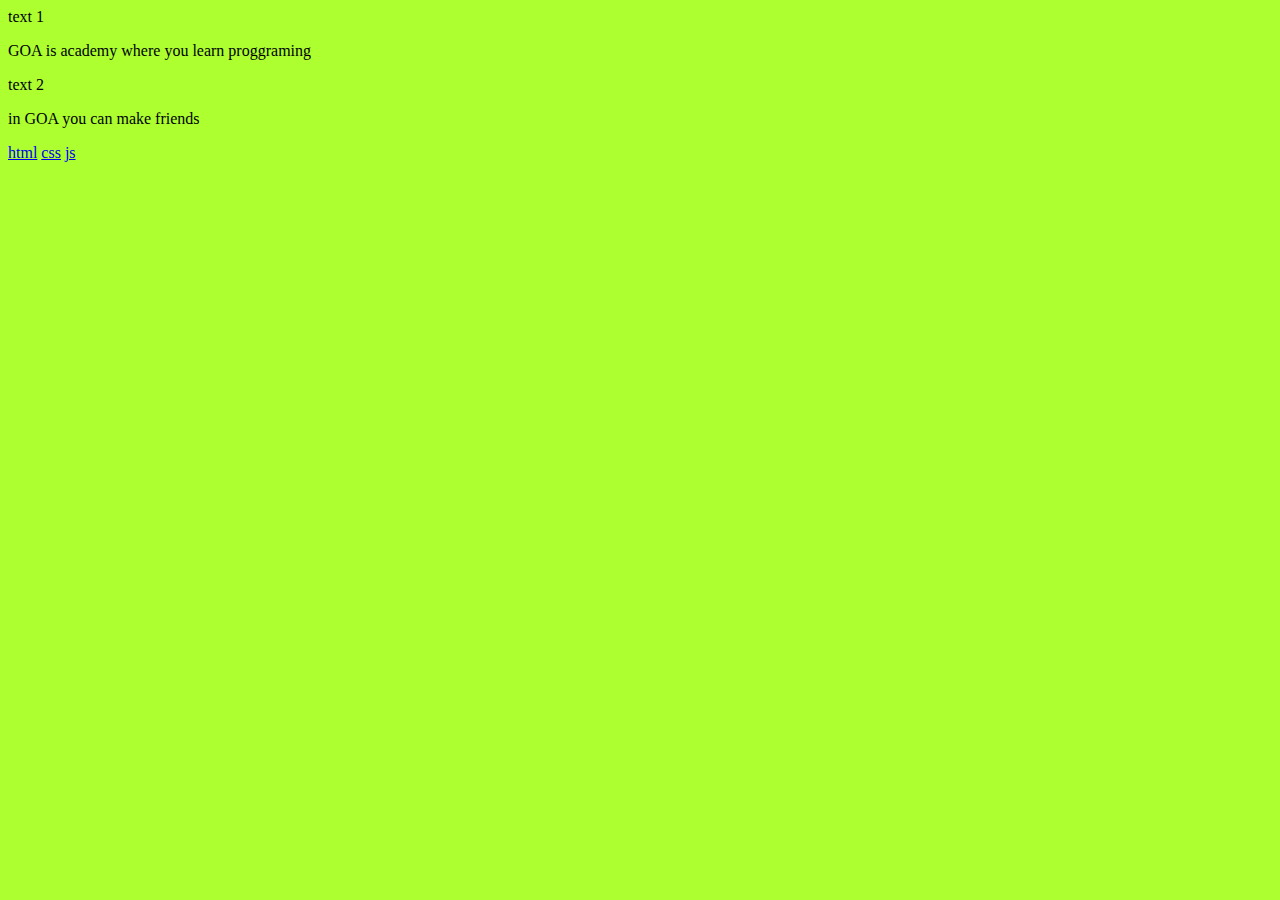
<file: day 21/index.html>
<!--შექმენით საიტი ყველა ახალი ნასწავლი ფუნქციების გამოყენებით
გამოიყენეთ Jump ლინკები და <nav> თეგი
გაუკეთეთ კომენტარები
და ადვილი წასაკითხი კოდი დაწერეთ
საიტის თემა: GOA-->
<body style="background-color: greenyellow;" 
<html>
    <head>
        <title>GOA</title>
        <style>
            p{
                color:black;
            }
        </style>
    </head>
    <body>
        <id>text 1</id> <p>GOA is academy where you learn proggraming</p>
        <id>text 2</id> <p>in GOA you can make friends</p>
    <nav>
    <a href="https://codybonney.com/style-html-elements-based-on-locale-using-css/">html</a>
    <a href="https://codybonney.com/style-html-elements-based-on-locale-using-css/">css</a>
    <a href="https://codybonney.com/style-html-elements-based-on-locale-using-css/">js</a>
    </nav>
    </body>
</html>
</file>
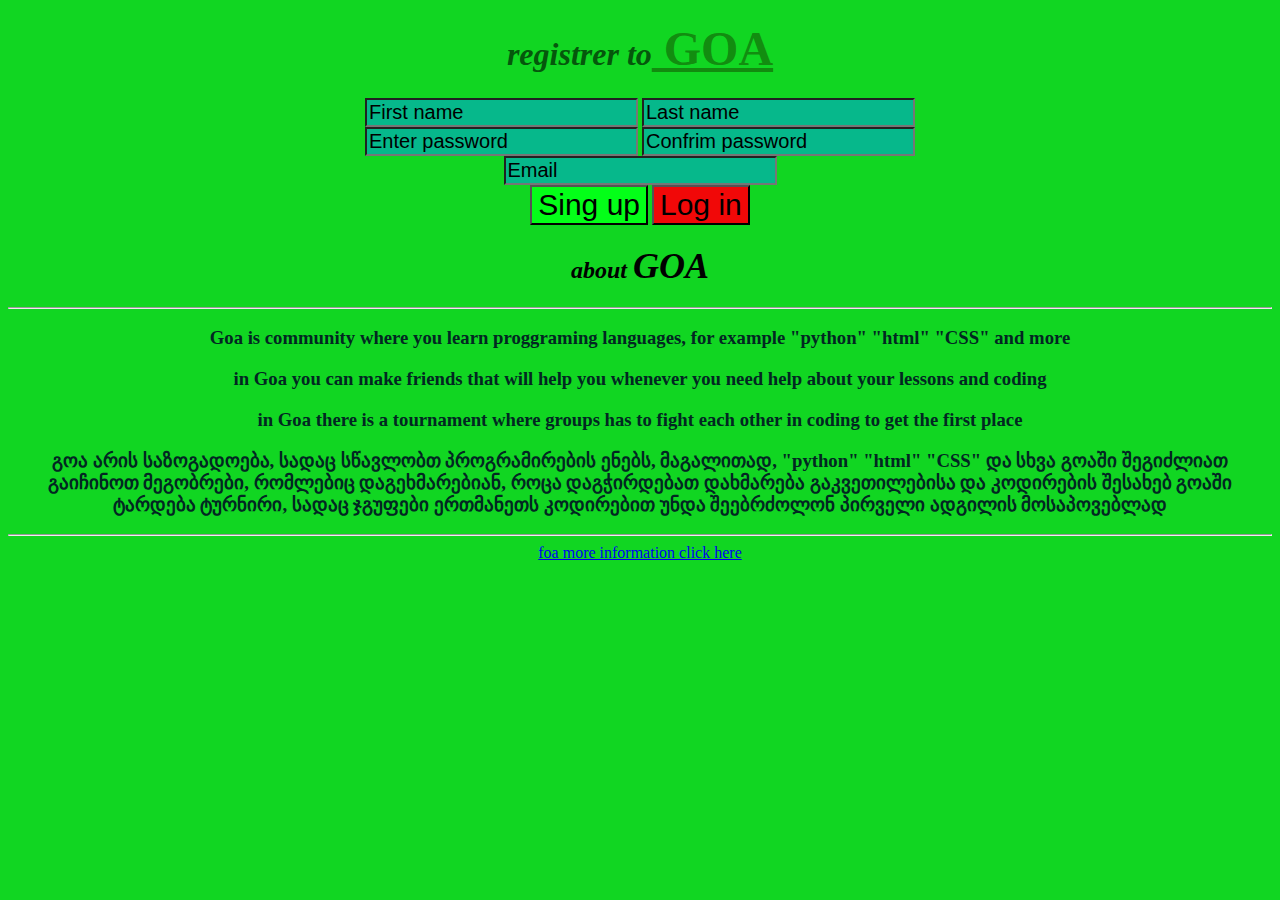
<file: day 27/homework/index.html>
<!DOCTYPE html>
<html lang="en">
<head>
    <meta charset="UTF-8">
    <meta name="viewport" content="width=device-width, initial-scale=1.0">
    <title>Document</title>

<link rel="stylesheet" href="style.css">
</head>
<body>
    
<center><h1><i>registrer to</i><span><u> GOA </u></span></h1></center>

<div>
<center>
    <form>

        <input type="text" placeholder="First name">

        <input type="text" placeholder="Last name">

    </form>
</center>
</div>

<div>
<center>
    <form>

        <input type="text" placeholder="Enter password">

        <input type="text" placeholder="Confrim password">

    </form>
</center>
</div>

<center>
    <from>

        <input type="text" placeholder="Email">

    </from>
</center>

<div>
    <center>
        <button class="btn1">Sing up</button>

        <button class="btn2">Log in</button>
    </center>
</div>



<h2><center><i>about <span class="span1">GOA</span></i></center></h2>
 
<hr>

<h3><center>Goa is community where you learn proggraming languages, for example "python" "html" "CSS" and more</center></h3>
<h3><center>in Goa you can make friends that will help you whenever you need help about your lessons and coding</center></h3>
<h3><center>in Goa there is a tournament where groups has to fight each other in coding to get the first place</center></h3>



<h3><center>გოა არის საზოგადოება, სადაც სწავლობთ პროგრამირების ენებს, მაგალითად, "python" "html" "CSS" და სხვა
    გოაში შეგიძლიათ გაიჩინოთ მეგობრები, რომლებიც დაგეხმარებიან, როცა დაგჭირდებათ დახმარება გაკვეთილებისა და კოდირების შესახებ
    გოაში ტარდება ტურნირი, სადაც ჯგუფები ერთმანეთს კოდირებით უნდა შეებრძოლონ პირველი ადგილის მოსაპოვებლად</center></h3>


<hr>


<center><a href="https://www.facebook.com/nika11keshelava?locale=ka_GE">foa more information click here</a></center>

</body>
</html>
</file>
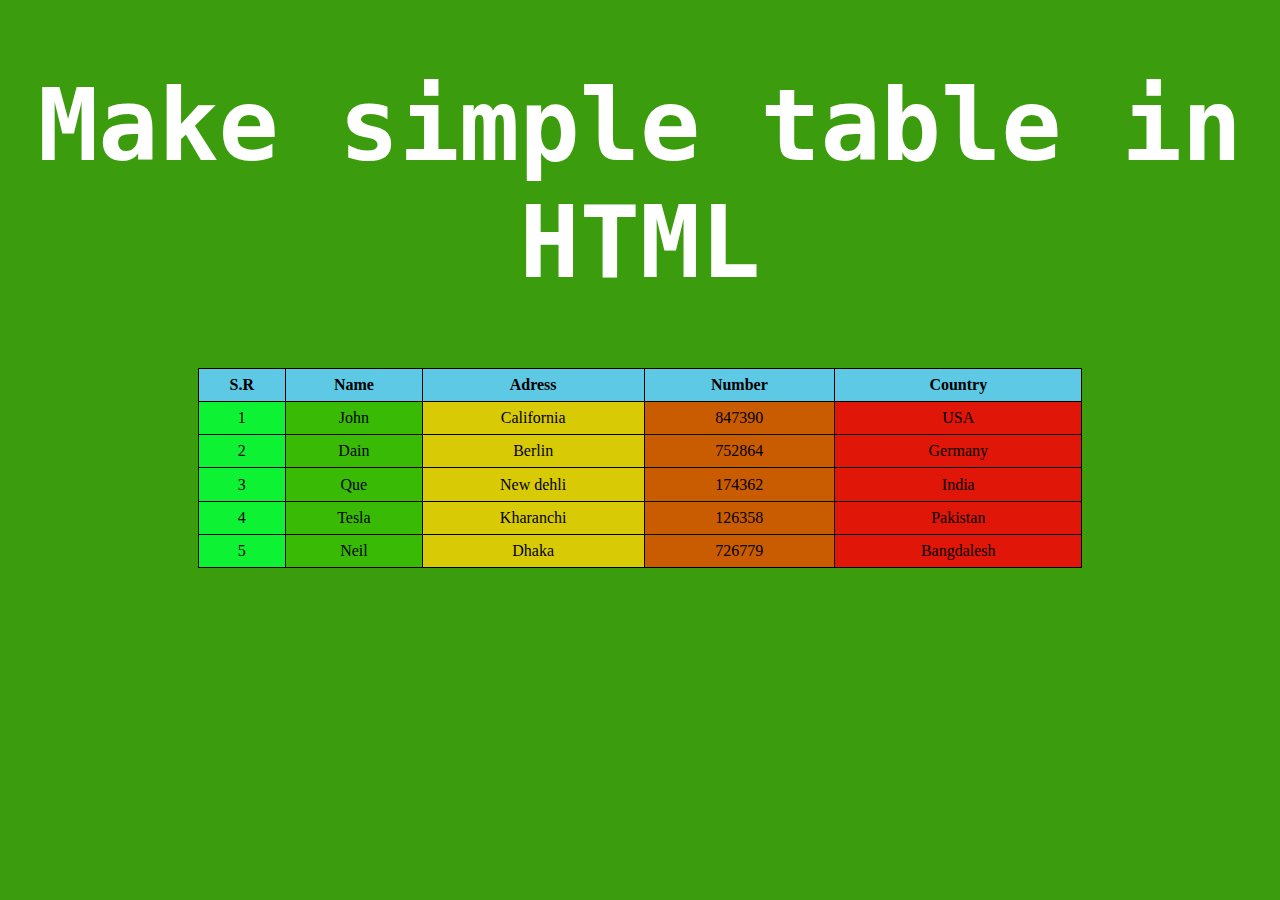
<file: day 29/homework/index.html>
<!DOCTYPE html>
<html lang="en">
<head>
    <meta charset="UTF-8">
    <meta name="viewport" content="width=device-width, initial-scale=1.0">
    <title>Document</title>

<link rel="stylesheet" href="style.css">


</head>
<body>
<center>

<h1>Make simple table in HTML <span></></span></h1>








</center>

<center>
<table>
    <tr>
        <th>S.R</th>
        <th>Name</th>
        <th>Adress</th>
        <th>Number</th>
        <th>Country</th>
    </tr>
    
    <tr>
        <td class="A">1</td>
        <td class="B">John</td>
        <td class="C">California</td>
        <td class="D">847390</td>
        <td class="E">USA</td>
    </tr>

    <tr>
        <td class="A">2</td>
        <td class="B">Dain</td>
        <td class="C">Berlin</td>
        <td class="D">752864</td>
        <td class="E">Germany</td>
    </tr>    

    <tr>
        <td class="A">3</td>
        <td class="B">Que</td>
        <td class="C">New dehli</td>
        <td class="D">174362</td>
        <td class="E">India</td>
    </tr>

    <tr>
        <td class="A">4</td>
        <td class="B">Tesla</td>
        <td class="C">Kharanchi</td>
        <td class="D">126358</td>
        <td class="E">Pakistan</td>
    </tr>

    <tr>
        <td class="A">5</td>
        <td class="B">Neil</td>
        <td class="C">Dhaka</td>
        <td class="D">726779</td>
        <td class="E">Bangdalesh</td>
    </tr>

</table>
</center>


</body>
</html>
</file>
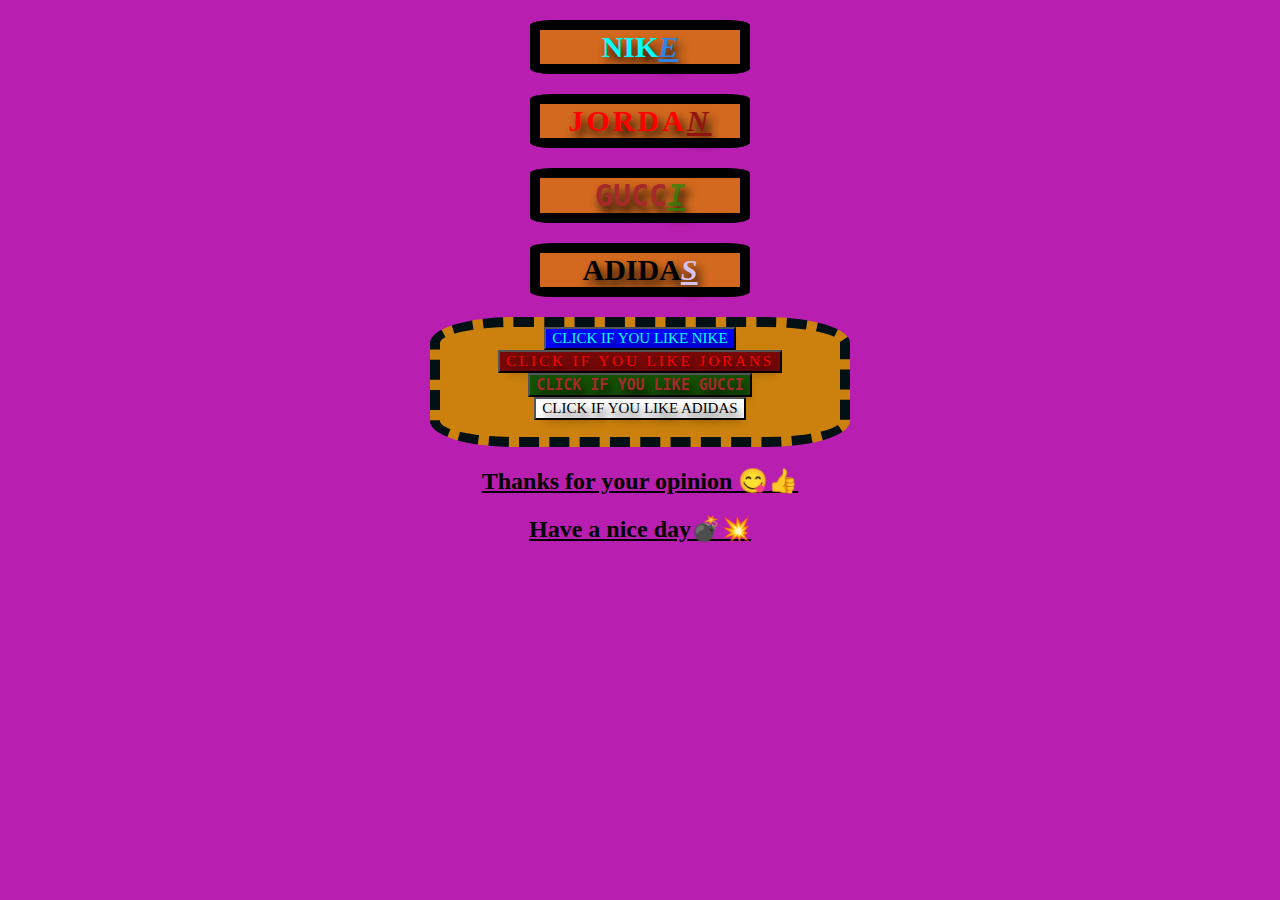
<file: day 30/classwork/index.html>
<!DOCTYPE html>
<html lang="en">
<head>
    <meta charset="UTF-8">
    <meta name="viewport" content="width=device-width, initial-scale=1.0">
    <title>Document</title>
<link rel="stylesheet" href="style.css">

</head>
<body>
<center>
        <h1 class="head1">nik<span class="cls1">e</span></h1>

        <h1 class="head2">jorda<span class="cls2">n</span></h1>

        <h1 class="head3">gucc<span class="cls3">i</span></h2>

        <h1 class="head4">adida<span class="cls4">s</span></h1>

    <div>

        <button class="btn1">Click if you like nike</button>

        <button class="btn2">Click if you like jorans</button>

        <button class="btn3">Click if you like gucci</button>

        <button class="btn4">Click if you like adidas</button>

    </div>
</center>

<center>
    <h2 class="opn">Thanks for your opinion 😋👍</h1>
    <h2 class="bye">Have a nice day💣💥</h1>
</center>




















</body>
</html>
</file>
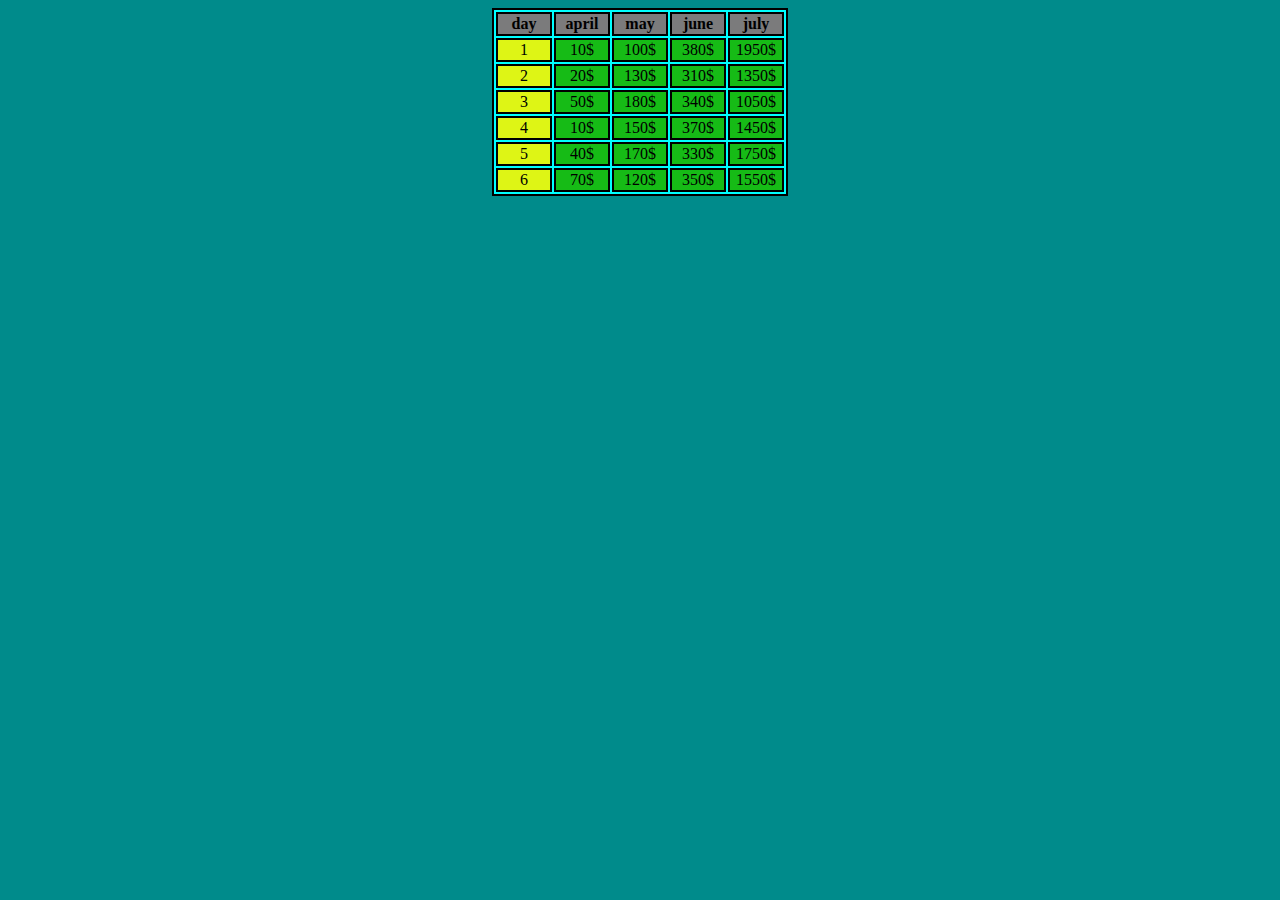
<file: day 33/homework/index.html>
<!DOCTYPE html>
<html lang="en">
<head>
    <meta charset="UTF-8">
    <meta name="viewport" content="width=device-width, initial-scale=1.0">
    <title>Document</title>
<link rel="stylesheet" href="style.css">


</head>
<body>

    <center>
        <table>
            <tr>
                <th class="Rank">day</th>
                <th class="Rank">april</th>
                <th class="Rank">may</th>
                <th class="Rank">june</th>
                <th class="Rank">july</th>
            </tr>
            
            <tr>
                <td class="day">1</td>
                <td class="money">10$</td>
                <td class="money">100$</td>
                <td class="money">380$</td>
                <td class="money">1950$</td>
            </tr>
            
            <tr>
                <td class="day">2</td>
                <td class="money">20$</td>
                <td class="money">130$</td>
                <td class="money">310$</td>
                <td class="money">1350$</td>
            </tr>
            
            <tr>
                <td class="day">3</td>
                <td class="money">50$</td>
                <td class="money">180$</td>
                <td class="money">340$</td>
                <td class="money">1050$</td>
            </tr>
            
            <tr>
                <td class="day">4</td>
                <td class="money">10$</td>
                <td class="money">150$</td>
                <td class="money">370$</td>
                <td class="money">1450$</td>
            </tr>
            
            <tr>
                <td class="day">5</td>
                <td class="money">40$</td>
                <td class="money">170$</td>
                <td class="money">330$</td>
                <td class="money">1750$</td>
            </tr>
            
            <tr>
                <td class="day">6</td>
                <td class="money">70$</td>
                <td class="money">120$</td>
                <td class="money">350$</td>
                <td class="money">1550$</td>
            </tr>
        </table>
    </center>


</body>
</html>
</file>
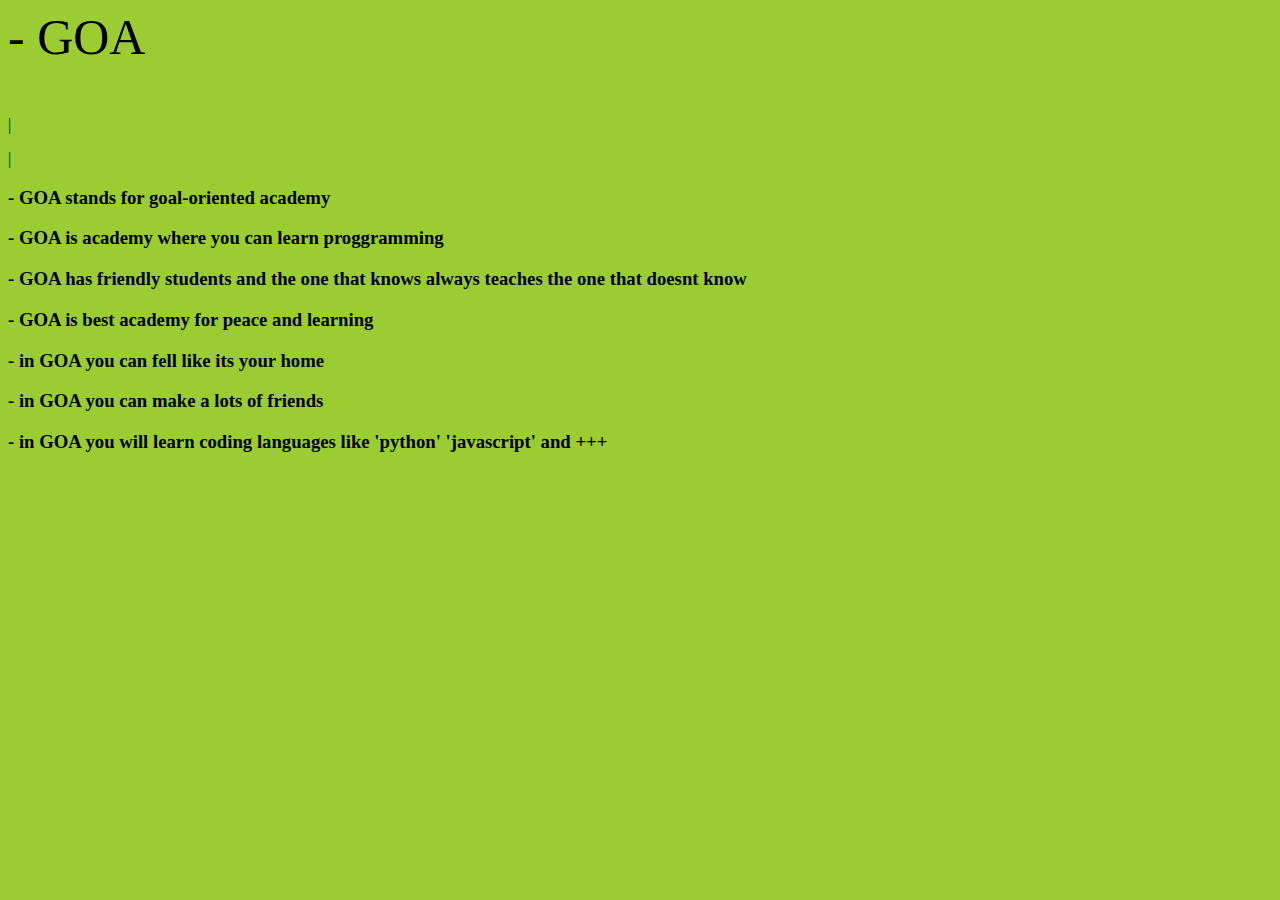
<file: day 14/homework 14 .html>
<body style="background-color:yellowgreen;"></body>
<html>
<head>
<style>
p.ex1 {
  font-size: 30px;
}
p.ex2 {
  font-size: 50px;
}
</style>
</head>
<body>



<p class="ex2">- GOA</p>

<p>|</p>
<p>|</p>
<h3>- GOA stands for goal-oriented academy </h3>
<h3>- GOA is academy where you can learn proggramming</h3>
<h3>- GOA has friendly students and the one that knows always teaches the one that doesnt know</h3>
<h3>- GOA is best academy for peace and learning </h3>
<h3>- in GOA you can fell like its your home</h3>
<h3>- in GOA you can make a lots of friends</h3>
<h3>- in GOA you will learn coding languages like 'python' 'javascript' and +++</h3>
</file>
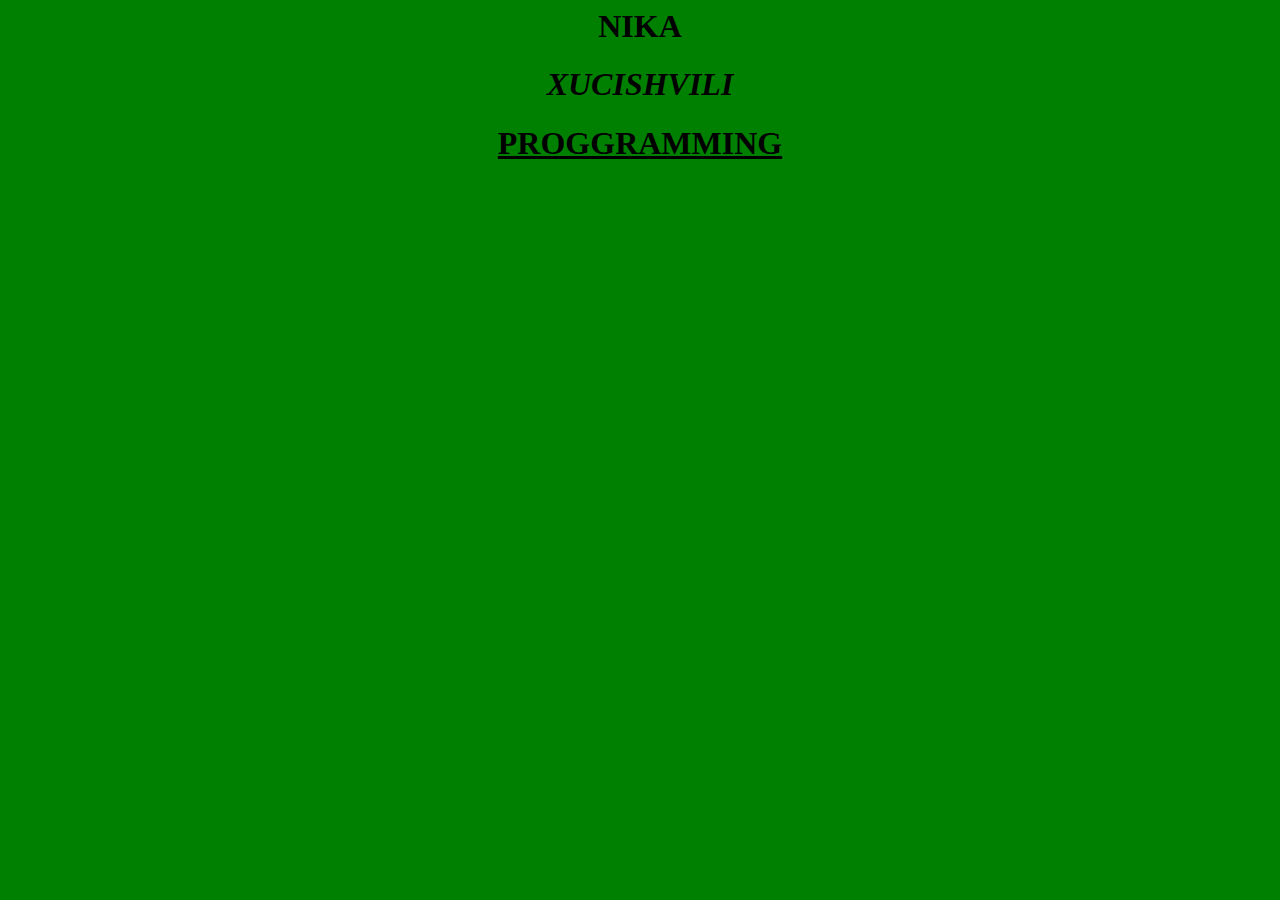
<file: day 15/homework16 .html>
<center><h1><b>NIKA</b></h1></center>
<center><h1><i>XUCISHVILI</i></h1></center>
<center><h1><u>PROGGRAMMING</u></h1></center>
<!DOCTYPE html>
<html>
<body style="background-color:green;">



</body>
</html>
</file>
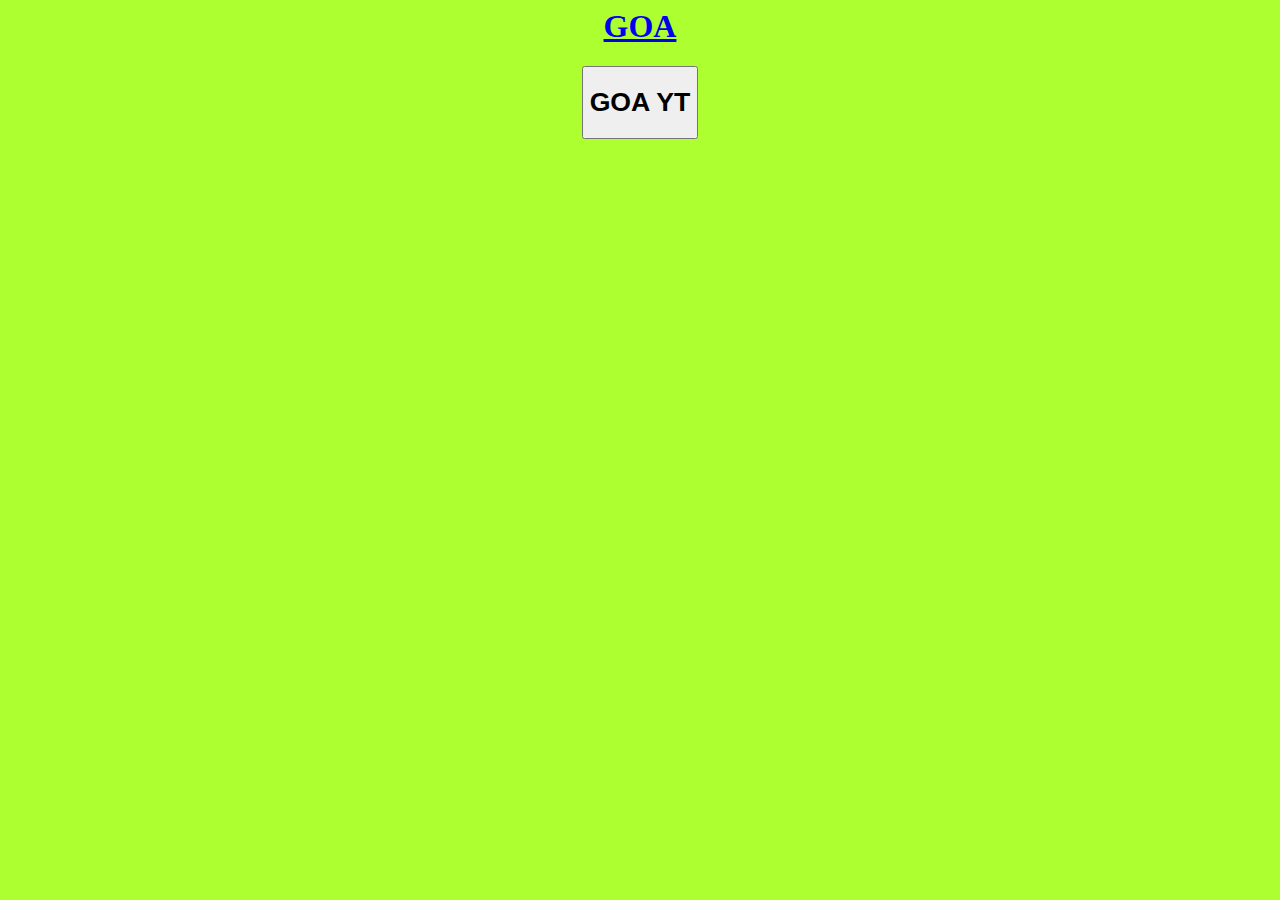
<file: day 15/homework16(1).html>
<a href="https://www.facebook.com/nika11keshelava?locale=ka_GE"><center><h1>GOA</h1> </center></a>
<a href="https://www.youtube.com/@Goal_Oriented_Academy__GOA"><center><button> <h1>GOA YT</h1> </button></center> </a>
<!DOCTYPE html>
<html>
<body style="background-color:greenyellow;">
</body>
</html>
</file>
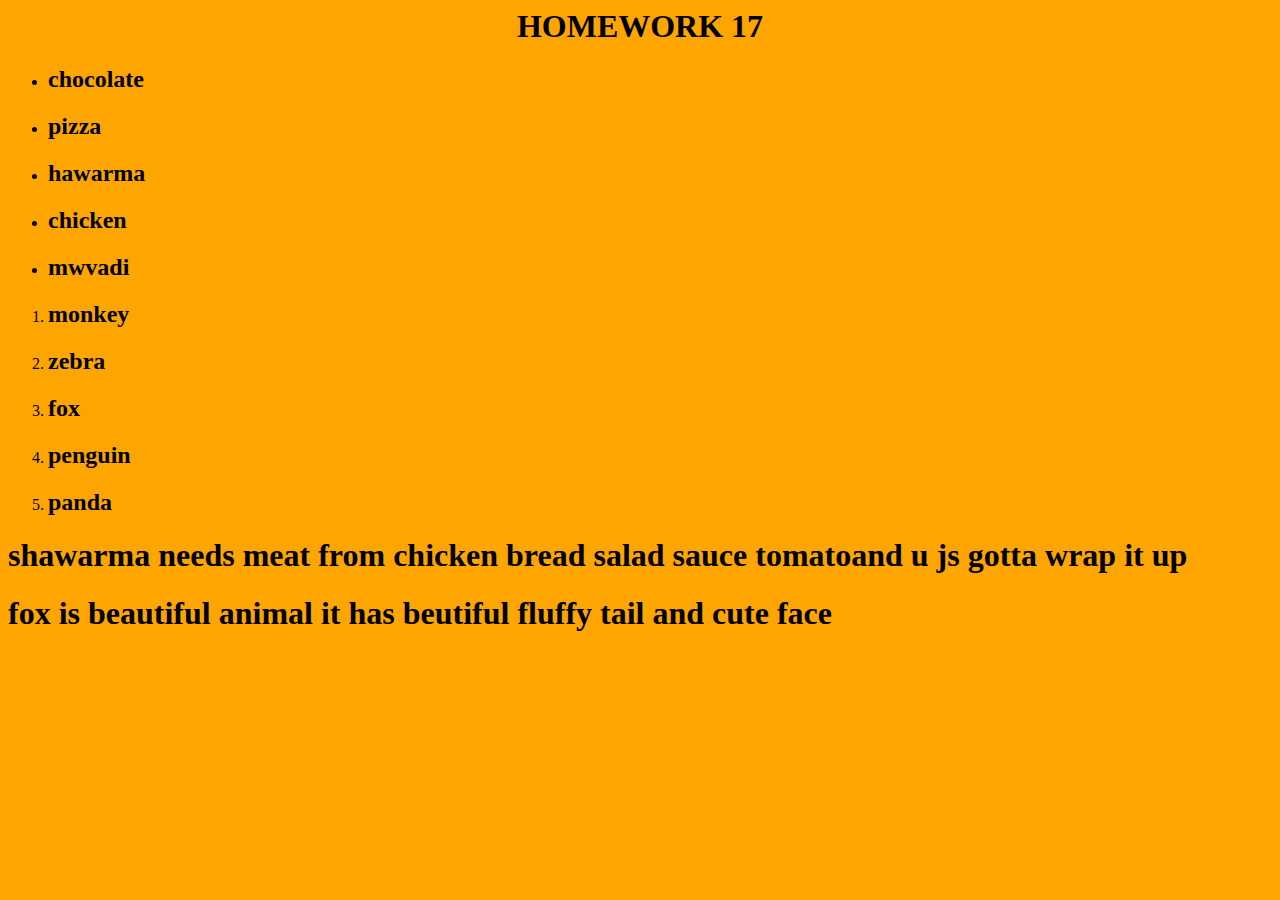
<file: day 18/homework 18 .html>
<body style="background-color:orange ;"> </body>

<center> <h1> HOMEWORK 17 </h1> </center>

<!DOCTYPE html>
<html lang="en">
<head>
    <meta charset="UTF-8">
    <meta name="viewport" content="width=, initial-scale=1.0">
    <title>Document</title>
</head>
<body>
    <ul>
        <li><h2>chocolate</h2></li>
        <li><h2>pizza</h2></li>
        <li><h2>hawarma</h2></li>
        <li><h2>chicken</h2></li>
        <li><h2>mwvadi</h2></li>
        
      </ul>
</body>
</html>
<!DOCTYPE html>
<html lang="en">
<head>
    <meta charset="UTF-8">
    <meta name="viewport" content="width=device-width, initial-scale=1.0">
    <title>Document</title>
</head>
<body>
<ol>
    <li><h2>monkey</h2></li>
    <li><h2>zebra</h2></li>
    <li><h2>fox</h2></li>
    <li><h2>penguin</h2></li>
    <li><h2>panda</h2></li>
</ol>
</body>
</html>
<h1>shawarma needs meat from chicken bread salad sauce tomatoand u js gotta wrap it up

</h1>
<h1>fox is beautiful animal it has beutiful fluffy tail and cute face</h1>
</file>
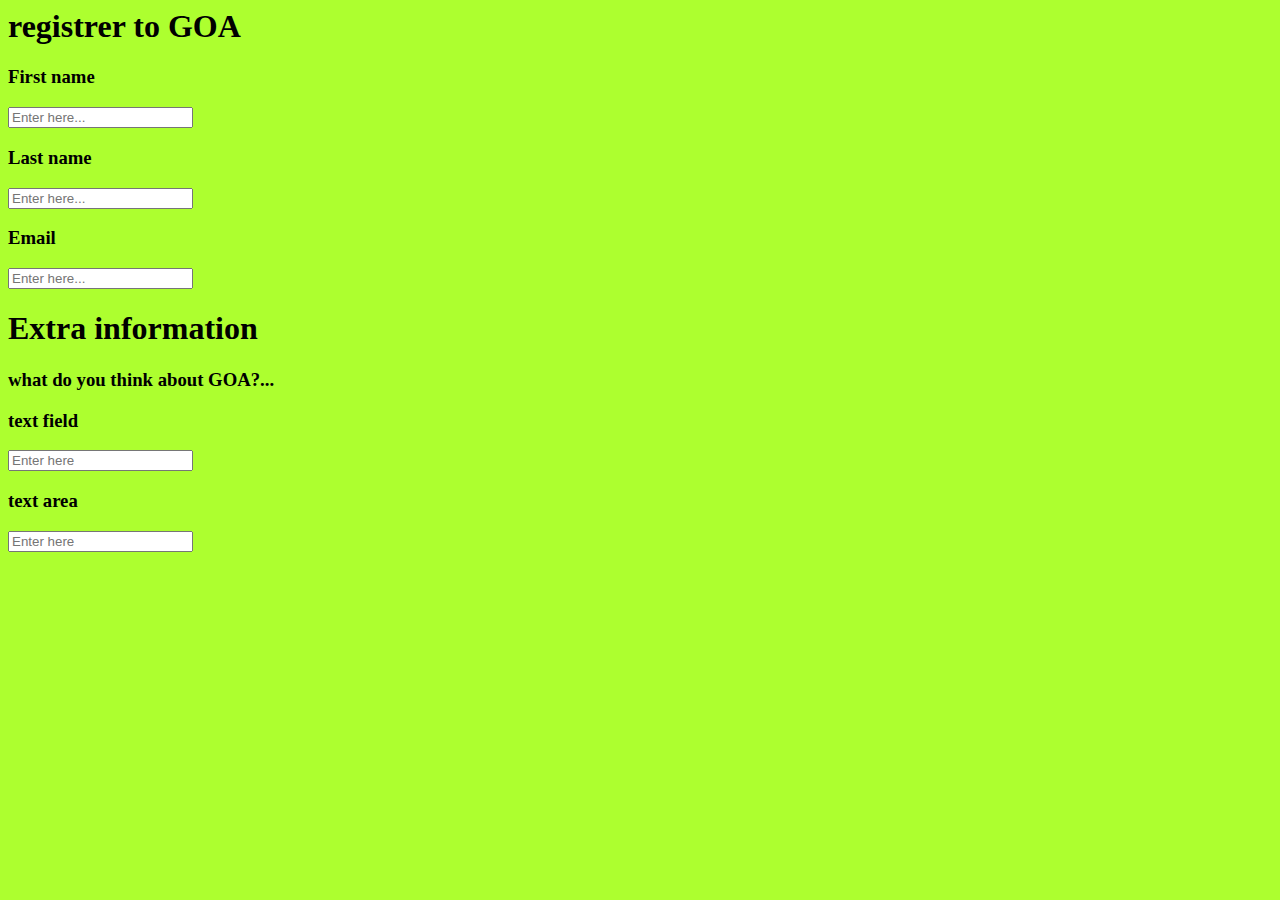
<file: day 26/homework/task 1.html>
<h1 style="color:black;">registrer to GOA</h1>
<body style="background-color: greenyellow;"





<!DOCTYPE html>
<html lang="en">
<head>
    <meta charset="UTF-8">
    <meta name="viewport" content="width=device-width, initial-scale=1.0">
    <title>Document</title>
</head>
<body>

<!--                  ...START...                  -->



<!--              ...FIRST NAME...                  -->
    <h3 style="color:black;">First name</h3>

    <form>

            <input type="text" placeholder="Enter here..." >

    </form>



<!--             ..LAST NAME...                          -->    
    
    <h3 style="color:black;">Last name</h3>

    <form>

        <input type="text" placeholder="Enter here... " >

    </form>

<!--                ...EMAIL...                           -->

    <h3 style="color:black;">Email</h3>

    <form>
 
        <input type="text" placeholder="Enter here..." >


    </form>


<!--             ...END OF REGISTRATION...                                            -->    


</body>
</html>


<!--                  ...EXTRA...                                                      -->

<h1 style="color:black"> Extra information  </h1>


<h3 style="color:black"> what do you think about GOA?... </h3>


<!DOCTYPE html>
<html lang="en">
<head>
    <meta charset="UTF-8">
    <meta name="viewport" content="width=device-width, initial-scale=1.0">
    <title>Document</title>
</head>
<body>

<!--              ...TEXT FIELD...                                                  -->

    <h3> text field </h3>


        <input type="text" placeholder="Enter here" >

    


    <h3> text area</h3>

        <input type="text" placeholder="Enter here" >






    
</body>
</html>
</file>
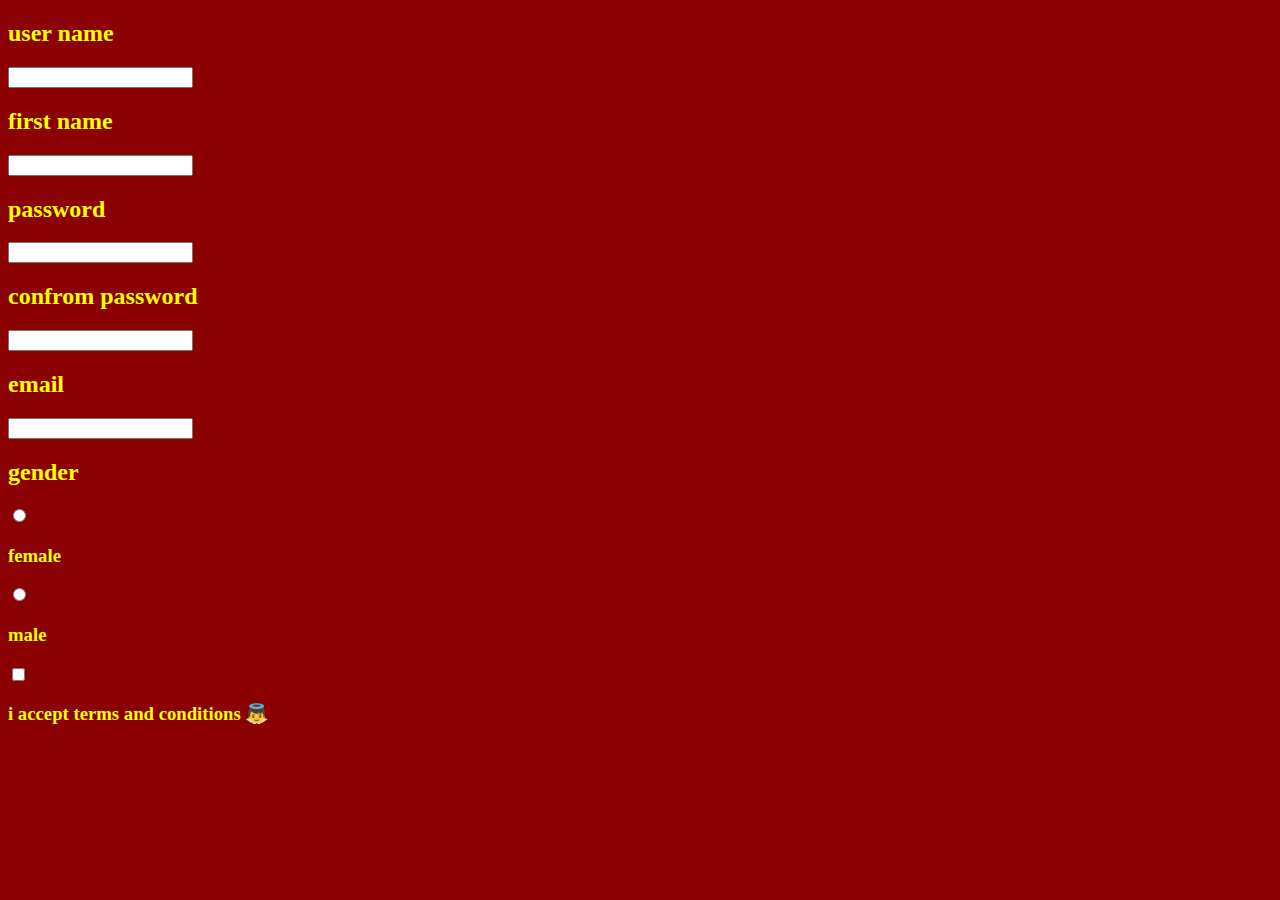
<file: day 26/homework/TASK 2 .html>
<!DOCTYPE html>
<html lang="en">
<head>
    <meta charset="UTF-8">
    <meta name="viewport" content="width=device-width, initial-scale=1.0">
    <title>Document</title>
</head>
<body>
    

<body style="background-color:darkred;"> </body>


<form>

    <h2 style="color:yellow;"> user name </h2>

        <input type="text" >

    <h2 style="color:yellow;"> first name </h2>

        <input type="text" >

    <h2 style="color:yellow;"> password </h2>

        <input type="text" >

    <h2 style="color:yellow;"> confrom password </h2>

        <input type="text" >

    <h2 style="color:yellow;"> email </h2>

        <input type="text" >

    </form>


        <h2 style="color:yellow;"> gender </h2>

        <input type="radio" name="Radionegga"  id="female" > <h3 style="color:yellow;"> female </h3>
    

        <input type="radio" name="Radionegga"  id="male" > <h3 style="color:yellow;"> male</h3>
    

        <input type="checkbox"  >

        <h3 style="color:yellow;"> i accept terms and conditions 👼 </h3>

        
</body>
</html>
</file>
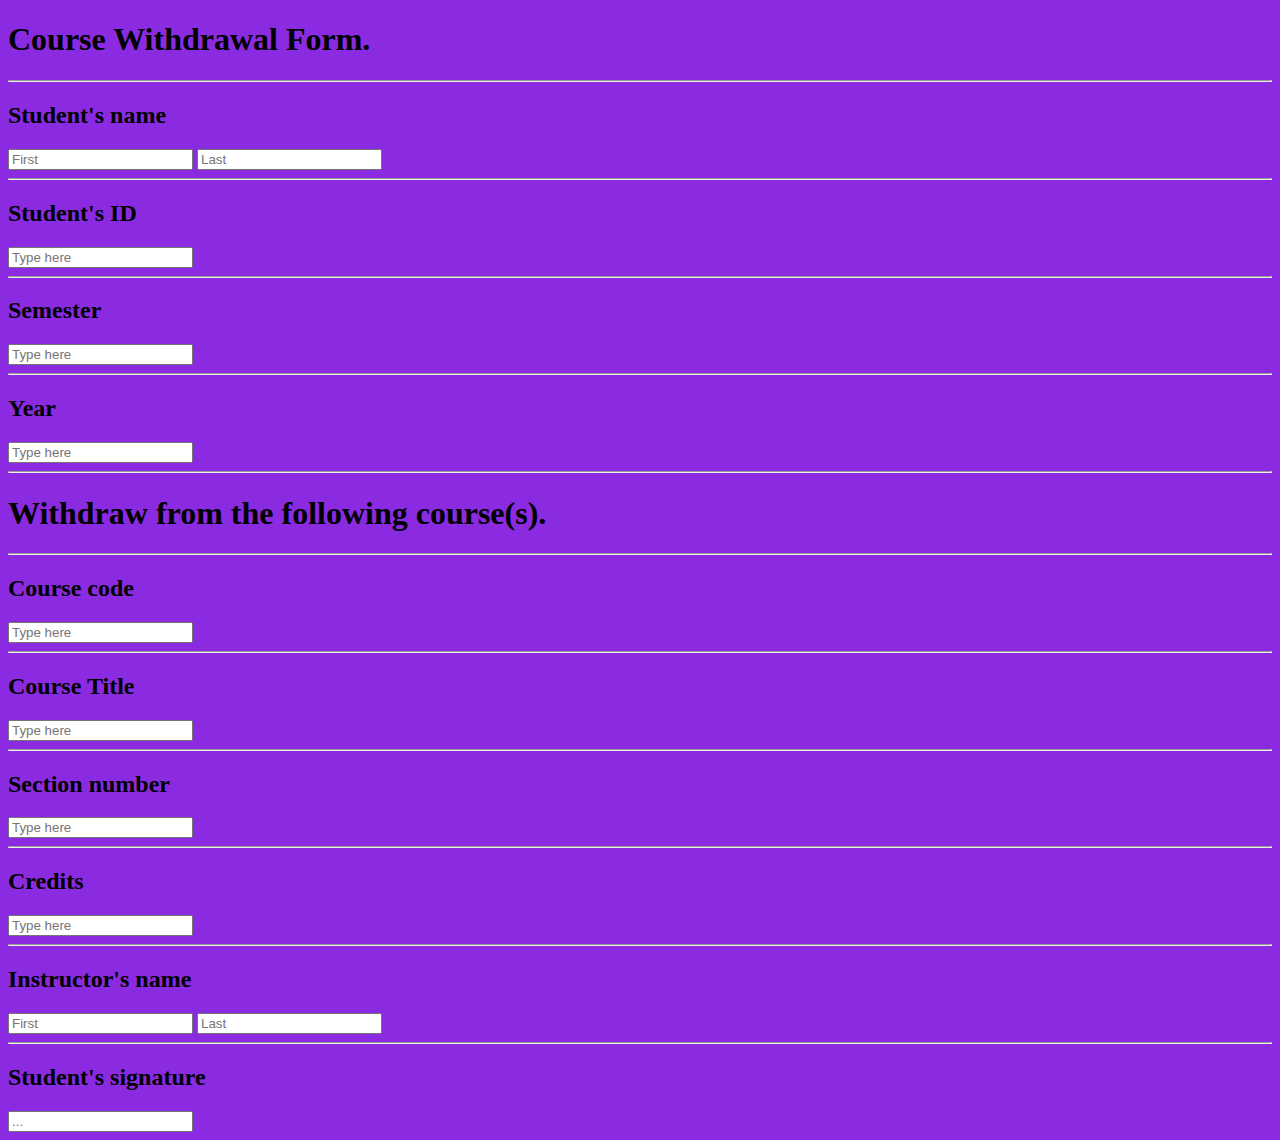
<file: day 26/homework/task 3 .html>
<!DOCTYPE html>
<html lang="en">
<head>
    <meta charset="UTF-8">
    <meta name="viewport" content="width=device-width, initial-scale=1.0">
    <title>Document</title>
</head>
<body>
<!--                               ...START...                                                           -->
<body style="background-color: blueviolet;"></body>
<h1>Course Withdrawal Form.</h1>
<hr>
<!--                            ...STUDENT'S NAME...                                    -->

<h2>Student's name</h2>
    <form>

        <input type="text" placeholder="First"> 

        <input type="text" placeholder="Last" >

    </form>
<hr>
<!--                         ...STUDENT'S ID...                                           -->

<h2>Student's ID</h2>
    <form>

        <input type="text" placeholder="Type here" >

    </form>


<!--                       ...SEMESTER & YEAR...                                         -->

<hr>

<h2>Semester</h2>

    <form>

        <input type="text"  placeholder="Type here">

    </form>

<hr>

<h2>Year</h2>

    <form>

        <input type="text" placeholder="Type here">

    </form>


<!--                  ...EXTRA...                                            -->

<hr>

<h1>Withdraw from the following course(s).</h1>

<hr>

<h2>Course code</h2>

    <form>

        <input type="text" placeholder="Type here">

    </form>

<hr>


<h2>Course Title</h2>

    <form>

        <input type="text" placeholder="Type here">

    </form>

<hr>

<h2>Section number</h2>

    <form>

        <input type="text" placeholder="Type here">
 
    </form>

<hr>

<h2>Credits</h2>

    <form>

        <input type="text" placeholder="Type here">

    </form>

<!--                       ...LAST STEPS...                                               -->

<hr>

<h2>Instructor's name</h2>

    <form>

        <input type="text" placeholder="First">

        <input type="text" placeholder="Last">

    </form>

<hr>

<h2>Student's signature</h2>

    <form>

        <input type="text" placeholder="...">

    </form>



</body>
</html>
</file>
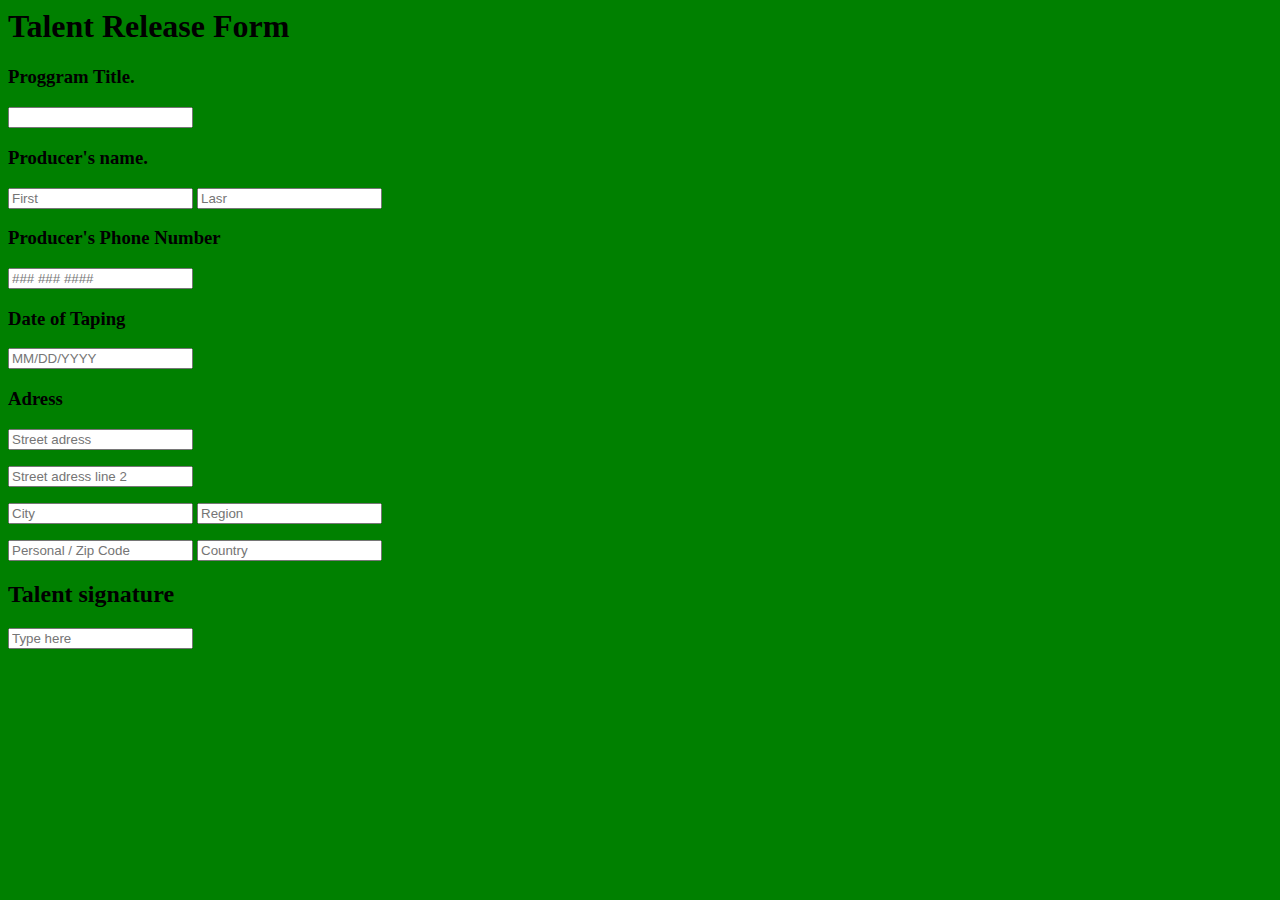
<file: day 26/homework/task 4.html>
<!--                    ...START...                                                       -->
<h1>Talent Release Form</h1>
<body style="background-color: green;"></body>

<!DOCTYPE html>
<html lang="en">
<head>
    <meta charset="UTF-8">
    <meta name="viewport" content="width=device-width, initial-scale=1.0">
    <title>Document</title>
</head>
<body>
    


<h3>Proggram Title.</h3>

    <form> 

        <input type="text" >

    </form>

<h3>Producer's name.</h3>

    <form>

        <input type="text" placeholder="First">

        <input type="text" placeholder="Lasr">

    </form>

<h3>Producer's Phone Number</h3>

    <form>

        <input type="text" placeholder="### ### ####">

    </form>

<h3>Date of Taping</h3>

    <form>

        <input type="text" placeholder="MM/DD/YYYY">

    </form>

<h3>Adress</h3>

    <form>

        <input type="text" placeholder="Street adress">

    </form>

    <form>

        <input type="text" placeholder="Street adress line 2">

    </form>

    <form>

        <input type="text" placeholder="City">

        <input type="text" placeholder="Region">


    </form>

    <form>

        <input type="text" placeholder="Personal / Zip Code">

        <input type="text" placeholder="Country">
  
    </form>

<h2>Talent signature</h2>

    <form>

        <input type="Text" placeholder="Type here">

    </form>




















</body>
</html>
</file>
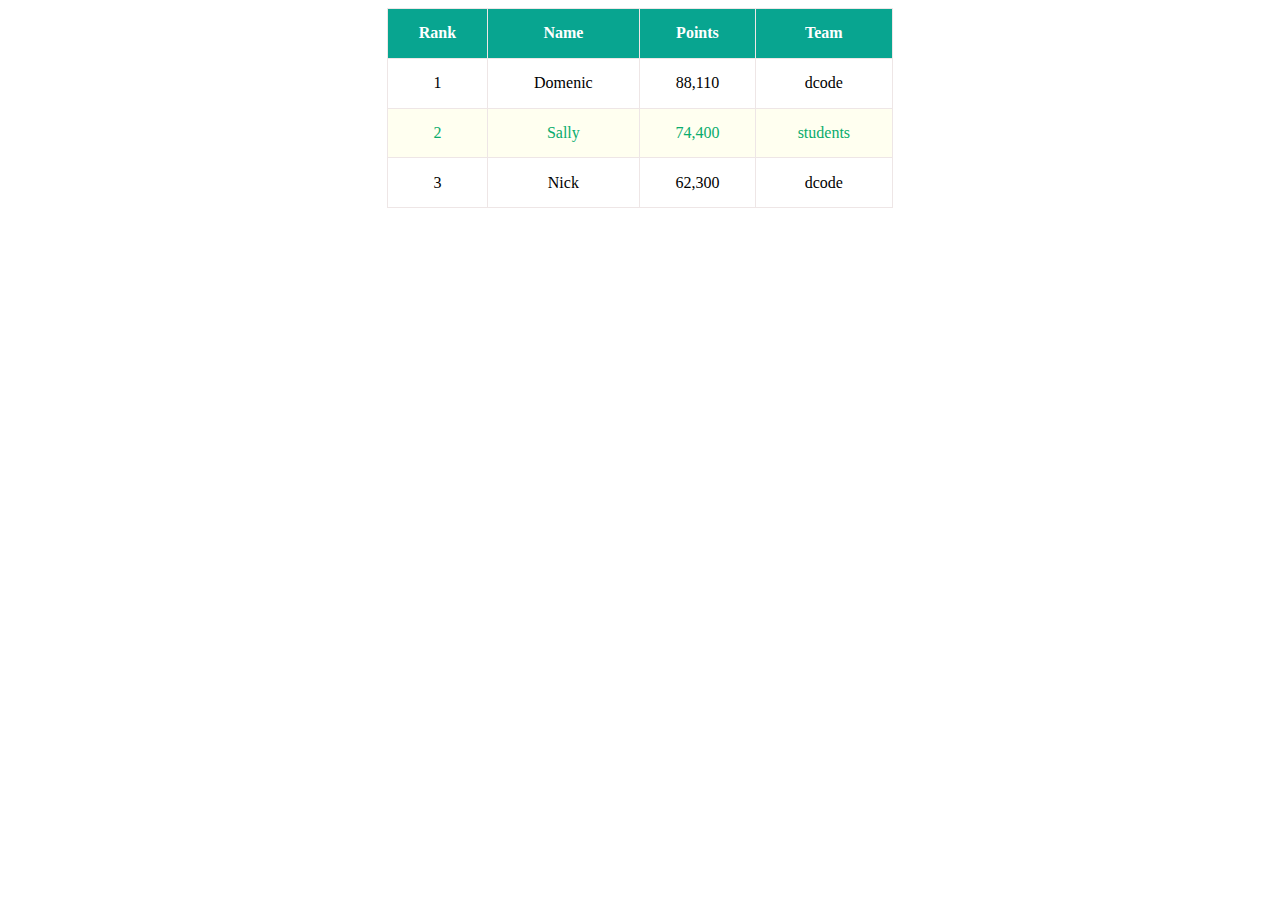
<file: day 29/homework/task2.html>
<!DOCTYPE html>
<html lang="en">
<head>
    <meta charset="UTF-8">
    <meta name="viewport" content="width=device-width, initial-scale=1.0">
    <title>Document</title>

<link rel="stylesheet" href="task2.css">




</head>
<body>
    <Center>
        <table>
 
            <tr>
                <th>Rank</th>
                <th>Name</th>
                <th>Points</th>
                <th>Team</th>
            </tr>

            <tr>
                <td>1</td>
                <td>Domenic</td>
                <td>88,110</td>
                <td>dcode</td>
            </tr>

            <tr>
                <td class="A">2</td>
                <td class="A">Sally</td>
                <td class="A">74,400</td>
                <td class="A">students</td>
            </tr>

            <tr>
                <td>3</td>
                <td>Nick</td>
                <td>62,300</td>
                <td>dcode</td>
            </tr>

        </table>
    </Center>
</body>
</html>
</file>
<file: day 27/homework/style.css>
body {
    background-color: rgb(17, 214, 34)
}

h1 {
    color:rgb(5, 87, 12)
}

span {
    color:rgba(19, 85, 2, 0.582)
}

span {
    font-size: 1.50em;
}

input {
    background-color: rgb(6, 184, 139);
    font-size: 20px;
}

input {
    color: black;
}

.btn1 {
    background-color: rgb(3, 255, 24);
}

.btn2 {
    background-color: rgb(241, 8, 8);
}

.btn1 {
    font-size: 30px;
}

.btn2 {
    font-size: 30px;
}


::placeholder {
    color: black;
}

.span1 {
    color: rgb(0, 0, 0);
}

h3 {
    color: rgb(2, 39, 34);
}

hr {
    color: black;
}
</file>
<file: day 29/homework/style.css>
td, th {
    border: 0.5px solid black;
    font-family: cursive;
}


table {
    border-collapse: collapse;
    text-align: center;
    width: 70%;
    height: 200px;
}


th {
    background-color: rgb(93, 201, 228);
}


.A {
    background-color: rgb(13, 243, 51);
}

.B {
    background-color: rgba(57, 192, 4, 0.884);
}

.C {
    background-color: rgb(216, 202, 5);
}

.D {
    background-color: rgb(201, 91, 1);
}

.E {
    background-color: rgb(224, 22, 8);
}

body {
    background-color: rgb(59, 156, 13);
}


h1 {
    color: white;
    font-family: monospace;
    font-size: 100px;

}
</file>
<file: day 30/classwork/style.css>
body {
    background-color: rgb(184, 30, 176);
}


.head1 {
    color: aqua;
    font-size: 30px;
    text-shadow: 4px 7px 10px black;
    font-family: cursive;
    text-transform: uppercase;
    
}

.head2 {
    color: red;
    font-size: 30px;
    text-shadow: 4px 7px 10px black;
    font-family: fantasy;
    letter-spacing: 3px;
    text-transform: uppercase;
    
}


.head3 {
    color: brown;
    font-size: 30px;
    text-shadow: 4px 7px 10px black;
    font-family: monospace;
    text-transform: uppercase;
    font-weight: bolder;
    
}

.head4 {
    color:black;
    font-size: 30px;
    text-shadow: 4px 7px 10px black;
    font-family: cursive;
    text-transform: uppercase;
    
}

.btn1 {
    color: aqua;
    font-size: 15px;
    text-shadow: 4px 7px 10px black;
    font-family: cursive;
    text-transform: uppercase;
    background-color: blue;
}

.btn2 {
    color: red;
    font-size: 15px;
    text-shadow: 4px 7px 10px black;
    font-family: fantasy;
    letter-spacing: 3px;
    text-transform: uppercase;
    background-color: rgb(121, 8, 8);
}

.btn3 {
    color: brown;
    font-size: 15px;
    text-shadow: 4px 7px 10px black;
    font-family: monospace;
    text-transform: uppercase;
    font-weight: bolder;
    background-color: rgba(14, 80, 5, 0.959);
}


.btn4 {
    color:black;
    font-size: 15px;
    text-shadow: 4px 7px 10px black;
    font-family: cursive;
    text-transform: uppercase;
    background-color: rgb(255, 255, 255);
}

.cls1 {
    color:rgb(49, 132, 228);
    text-decoration: underline;
    font-style: italic;
}


.cls2 {
    color:rgb(145, 20, 15);
    text-decoration: underline;
    font-style: italic;
} 

.cls3 {
    color:rgba(35, 136, 9, 0.712);
    text-decoration: underline;
    font-style: italic;
}

.cls4 {
    color:rgb(214, 193, 238);
    text-decoration: underline;
    font-style: italic;
}

.opn {
    color: black;
    font-family: cursive;
    text-decoration: underline;
}

.bye {
    color: black;
    font-family: cursive;
    text-decoration: underline;
}




div {
    background-color: rgb(204, 128, 13);
    width: 400px;
    height: 110px;
    border: 10px  dashed rgb(1, 16, 19);
    border-radius: 20%;
}

h1 {
    background-color: chocolate;
    width: 200px;
    border: 10px solid black;
    border-radius: 10%;
}
</file>
<file: day 33/homework/style.css>
table {
    border: 2px solid black;
    background-color: aqua;
}

td, th {
    border: 2px solid black;
    text-align: center;
    width: 50px;
}

body {
    background-color: darkcyan;
}


.money {
    background-color: rgb(22, 187, 22);
}

.day {
    background-color: rgb(222, 245, 21);
}


.Rank {
    background-color: rgb(123, 123, 124);
}
</file>
<file: day 29/homework/task2.css>
th, td {
    border: 1px solid rgb(238, 230, 230);
} 

table {
    border-collapse: collapse;
    text-align: center;
    width: 40%;
    height: 200px;
}


th {
    background-color: rgb(8, 165, 144);
    color: white;
    font-family: cursive;
}

.A {
    background-color: rgb(255, 255, 240);
    color: rgb(9, 172, 109);
    font-family: cursive;
}


td {
    font-family: cursive;
}
</file>
